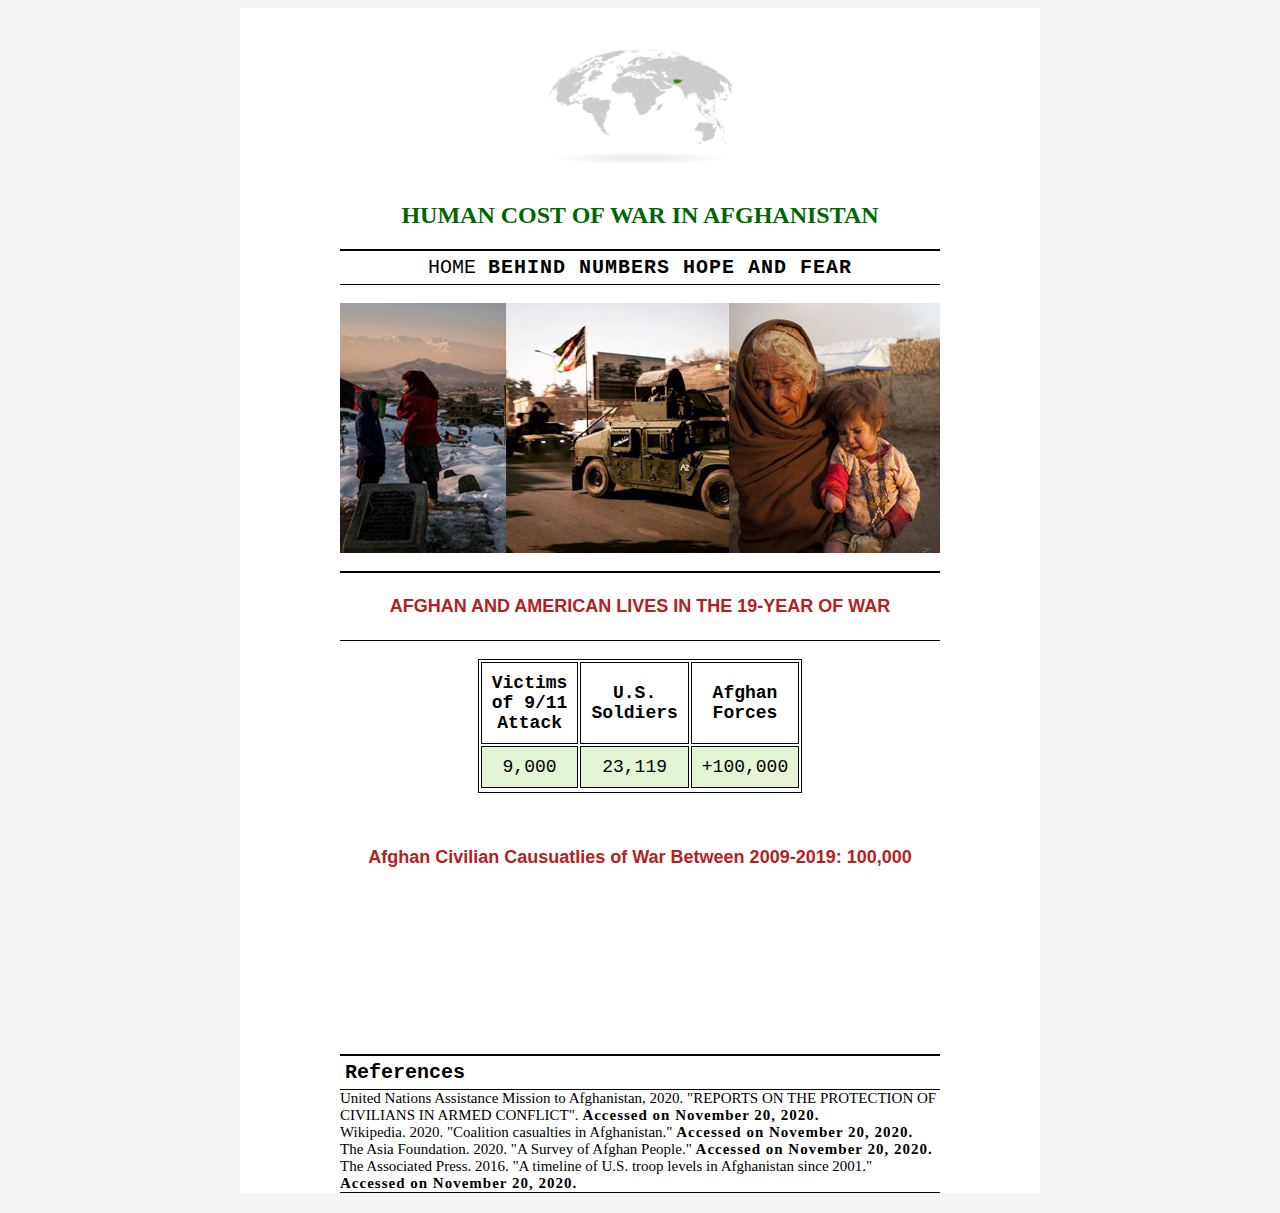
<file: index.html>
<html> 
<head> 
<title> Human Cost of Afghan War</title>  
    
    <link rel="stylesheet" href="Style.css">
    </head>
<body> 
    
    <div class="b1"> 
        
        
        
               
        <img id="logo" src="Photo/afg.jpg"> 

        <h2 style="text-transform: uppercase"> Human Cost of War in Afghanistan </h2>

    <ul> 
        <li> Home</li>
        <li > <a href="Dashbord/Dashbord.html"> Behind Numbers </a></li>
        <li> <a href="Hope/cor_hope.html">  Hope and Fear  </a> </li>        
        </ul>
        <br> 
        
        <img src="Photo/war.jpg"> 
        
        
         <br>  <br> 
        
          <ul> 
              
             
              
        <li> <h3>Afghan and American Lives in the 19-year of War </h3> </li>
                
        </ul>
        
        <br> 
        <table> 
        <tr> 
            

        <th> Victims of 9/11 Attack </th>
          <th> U.S. Soldiers</th>
        <th> Afghan Forces</th>
                       
            </tr>
            
            
        <td> 9,000 </td> 
        <td> 23,119 </td>
        <td> +100,000</td>    
            <tr> </tr>
            
        </table>
        
        <br> 
        <br> 
        
        <h3> Afghan Civilian Causuatlies of War Between 2009-2019: 100,000</h3>

     <svg id="graph">
    
         
    
    </svg>
           
    <div class="hidden" id="tooltip">
        <di id="year"></di>
        <div id="D" > Deaths:  </div>
        <div id="I"> Injuries:  </div>
    </div>
        
        <br> 
        <br> 
        
           <ul id="last"> 
        <li> References </li>
            
        </ul>
    <div id="ref"> 

         United Nations Assistance Mission to Afghanistan, 2020. "REPORTS ON THE PROTECTION OF CIVILIANS IN ARMED CONFLICT". <a href=" https://unama.unmissions.org/protection-of-civilians-reports"> Accessed on November 20, 2020. </a>  
         
            
        <br> 
            Wikipedia. 2020. "Coalition casualties in Afghanistan." <a href="https://en.wikipedia.org/wiki/Coalition_casualties_in_Afghanistan#:~:text=Since%20the%20start%20of%20U.S.,have%20died%20in%20hostile%20action"> Accessed on November 20, 2020.</a>
            
         <br> 
        The Asia Foundation. 2020. "A Survey of Afghan People." <a href="https://asiafoundation.org/where-we-work/afghanistan/survey/resources/#archive"> Accessed on November 20, 2020.</a>
        <br> 
           
        The Associated Press. 2016. "A timeline of U.S. troop levels in Afghanistan since 2001." <a href="https://www.militarytimes.com/news/your-military/2016/07/06/a-timeline-of-u-s-troop-levels-in-afghanistan-since-2001/">  Accessed on November 20, 2020.  </a>    
      
        </div>
        
  <script src="https://d3js.org/d3.v5.min.js"></script>
  <script src="Home.js"> </script>
      
    </div>
    </body>

</html>
</file>
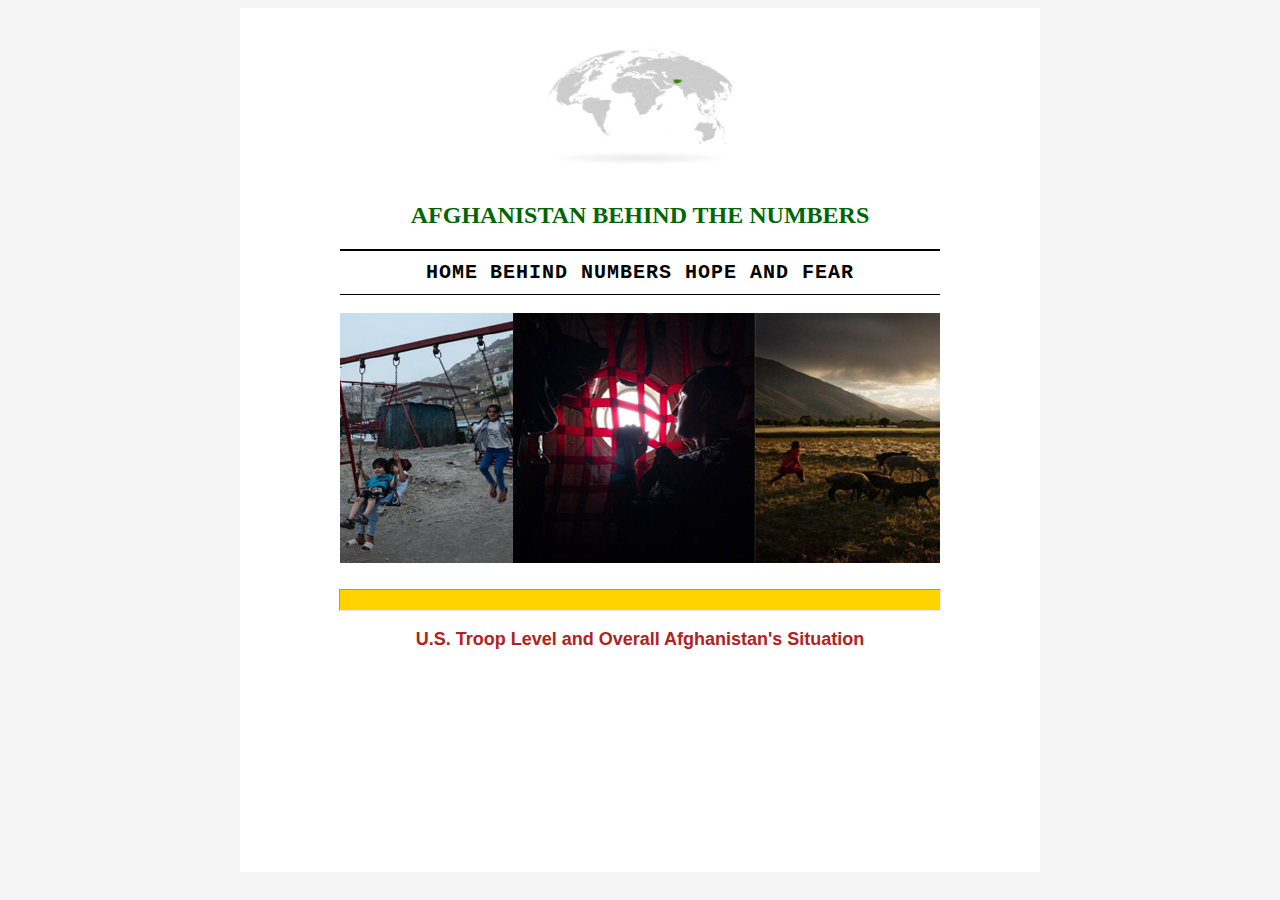
<file: Dashbord/Dashbord.html>
<html> 

<head> 
<title> Human Cost of Afghan War- Behind Numbers</title>    
    
    <link rel="stylesheet" href="Dashbord.css">
    </head>
<body> 
    
    
    <div class="b1"> 
        
               
        <img id="logo" src="../Photo/afg.jpg"> 

        <h2 style="text-transform: uppercase"> Afghanistan Behind the Numbers </h2>

    <ul> 
        <li> <a href="../index.html"> Home</a></li>
        
        <li > <a href="/Dashbord/Dashbord.html"> Behind Numbers </a></li>
        <li> <a href="../Hope/cor_hope.html">  Hope and Fear </a> </li>        
        </ul>
        <br> 
        
        <img src="../Photo/Afghan.jpg"> 
        
         <br>  <br> 
        
        <hr> 
      <h3> U.S. Troop Level and Overall Afghanistan's Situation </h3> 
   
        
    <br> 
        <br>
    
     <svg id="graph">
    
         
    
    </svg>
           
<br> <br> 
    
  <script src="https://d3js.org/d3.v5.min.js"></script>
  <script src="Dashbord.js"></script>
        
    </div>
    </body>

</html>
</file>
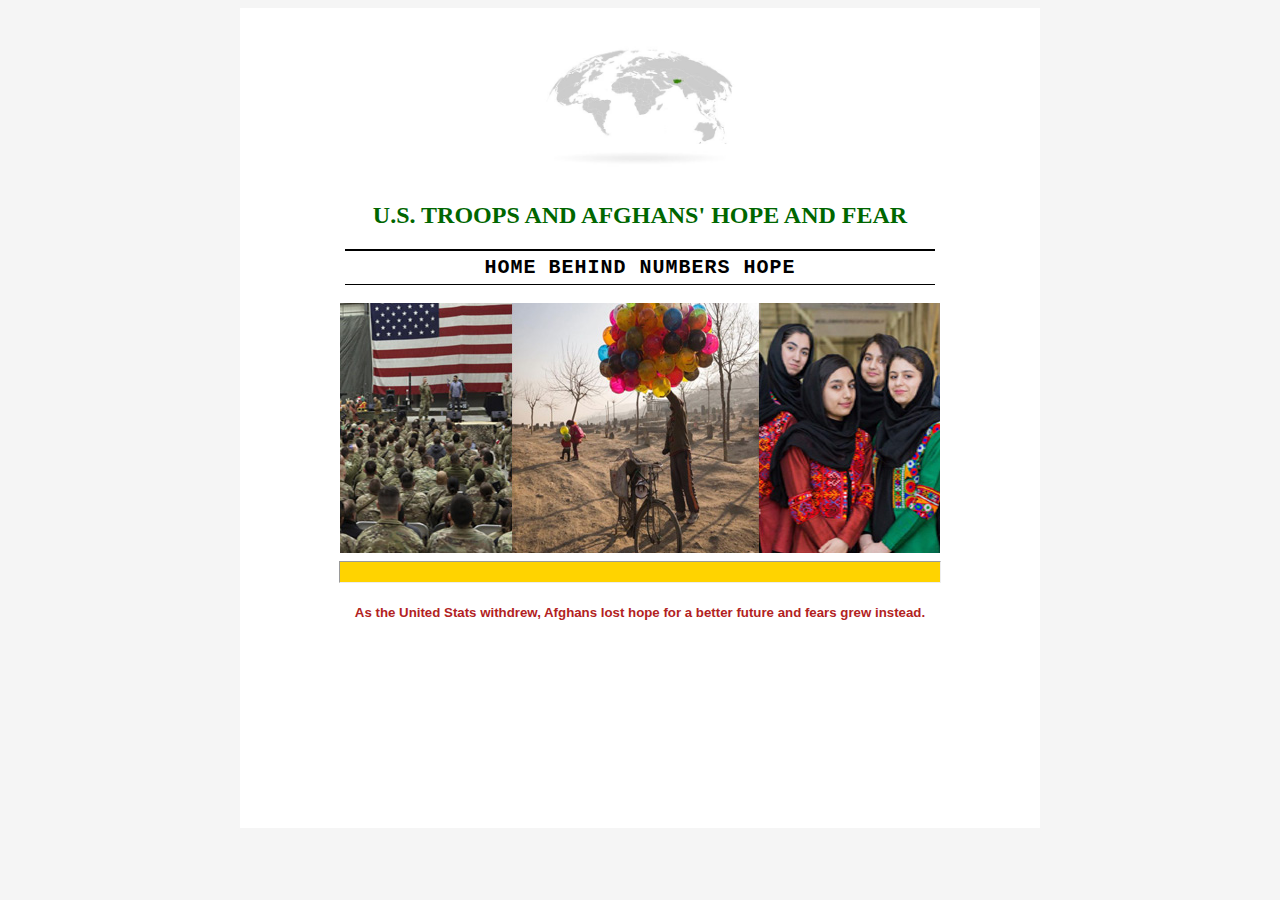
<file: Hope/cor_hope.html>
<htm> 
<head> 
    
    <title> US Troop vs Hope</title>
    
<link rel="stylesheet" href="cor_hope.css">
    
    </head>
<body> 
    
    <div class="b1"> 
    
    
                    
        <img id="logo" src="./afg.jpg"> 

        <h2 style="text-transform: uppercase"> U.S. Troops and Afghans' Hope and Fear </h2>

    <ul> 
        <li> <a href="../index.html"> Home</a></li>
        
        <li > <a href="../Dashbord/Dashbord.html"> Behind Numbers </a></li>
        <li> <a href="/Hope/cor_hope.html">  Hope </a> </li>        
        </ul>
  <br> 
        
        <img src="Hope.jpg"> 
        
         <br>   
             <hr>  
              
        <h5> As the United Stats withdrew, Afghans lost hope for a better future and fears grew instead.
                 </h5>

   
       <svg id="graph"  class="line">
    <div class="line">  </div>
    </svg>
        

        
        
<br> <br>
    
  <script src="https://d3js.org/d3.v5.min.js"></script>
  <script src="cor_hope.js"></script>
   
              </div>
    </body>
</htm>
</file>
<file: Style.css>
#h3{text-align: center; font-family: cursive; font-weight: 200px; text-transform: uppercase;}

body {background-color:whitesmoke; font-family: "Courier New", monospace
     }
#1{font-size: 2px
    
} 
#logo { width: 200px; height:150px; margin-top: 20px;}

.b1 { margin-left: auto; margin-right: auto; margin-bottom: 20px; margin-top: auto; background-color: white; max-width:800px;  min-width: 1200 px; height: auto; text-align: center; padding-top: 4px;
}

ul { width: 590px; padding: 5px;; margin: 0px auto 0px auto; border-top: 2px solid ; border-bottom: 1px solid #000; text-align: center; text-transform: uppercase; font-size:20px;word-spacing:normal;  
     
}  
li {display: inline;
}

p {text-align: center}
    

a {color: black; text-decoration-line: none; text-decoration-color: black; text-decoration: none; letter-spacing: 1px; font-weight: bold
    
}
a:active, a.on {color:#cc3333; background-color: white
}

table { 
            margin: 0 auto; 
            font-size: large; 
            border: 1px solid black; 
        } 
  
h2 { 
            text-align: center; 
            color: #006600; 
            font-size: x-large; 
            font-family: 'Gill Sans',  
                'Gill Sans MT', ' Calibri',  
                'Trebuchet MS', 'sans-serif'; 
        } 
  
        td { 
            background-color: #E4F5D4; 
            border: 1px solid black; 
        } 
  
        th, 
        td { 
            font-weight: bold; 
            border: 1px solid black; 
            padding: 10px; 
            text-align: center; height: 20px;  
        } 
        td { 
            font-weight: lighter; height: 10px; width: 20px; 
        }
h3 {color:firebrick; 
    font-size:large; 
font-family:sans-serif; 
        } 
#graph{ text-align: center;


}

#tooltip.hidden
{
    display:none;
}

#tooltip
{
    position:absolute;
    width:200px;
    height:auto;
    padding:10px;
    background-color:white;
    border-radius:10px;
    box-shadow: 4px 4px 10px rgba(0,0,0,0.4);
    pointer-events:none;
}


#year
{
  font-size:30px;  
}

#D
{
  font-size:60px; color: red;
}

#I
{
    font-size:30px;
}

circle
{
    fill:black;
}


.label
{
    font-size:20px;
}

 
#last{ text-align: left; text-transform: none; font-weight: bold;
    
    
}
#ref{width: 600px; margin: 0px auto 0px auto; border-bottom: 1px solid #000; text-align: left;font-size:15px; font-family: cursive;}
</file>
<file: Dashbord/Dashbord.css>
#h3{text-align: center; font-family: cursive; font-weight: 200px; text-transform: uppercase;}

body {background-color:whitesmoke; font-family: "Courier New", monospace
     }
#1{font-size: 2px
    
} 
#logo { width: 200px; height:150px; margin-top: 20px;}

.b1 { margin-left: auto; margin-right: auto; margin-bottom: 20px; margin-top: auto; background-color: white; max-width:800px;  min-width: 1200 px; height: auto; text-align: center; padding-top: 4px;
}

ul { width: 580px; padding: 10px; margin: 0px auto 0px auto; border-top: 2px solid ; border-bottom: 1px solid #000; text-align: center; text-transform: uppercase; font-size:20px;   
     
}  
li {display: inline;
}

p {text-align: center}
    

a {color: black; text-decoration-line: none; text-decoration-color: black; text-decoration: none; letter-spacing: 1px; font-weight: bold
    
}
a:active, a.on {color:#cc3333; background-color: white
}

table { 
            margin: 0 auto; 
            font-size: large; 
            border: 1px solid black; 
        } 
  
h2 { 
            text-align: center; 
            color: #006600; 
            font-size: x-large; 
            font-family: 'Gill Sans',  
                'Gill Sans MT', ' Calibri',  
                'Trebuchet MS', 'sans-serif'; 
        } 
  
        td { 
            background-color: #E4F5D4; 
            border: 1px solid black; 
        } 
  
        th, 
        td { 
            font-weight: bold; 
            border: 1px solid black; 
            padding: 10px; 
            text-align: center; height: 20px;  
        } 
        td { 
            font-weight: lighter; height: 10px; width: 20px; 
        }
h3 {
            color:firebrick; 
            font-size:large; 
            font-family: sans-serif; 
        } 
hr {height:20px; width: 600px; background-color:	#FFD300}

#graph{ text-align: center;


}

#tooltip.hidden
{
    display:none;
}

#tooltip
{
    position:absolute;
    width:300px;
    height:auto;
    padding:10px;
    background-color:white;
    border-radius:10px;
    box-shadow: 4px 4px 10px rgba(0,0,0,0.4);
    pointer-events:none;
}


#year
{
  font-size:30px;  
}

#D
{
  font-size:60px;  
}

#I
{
    font-size:30px;
}

circle
{
    fill:black;
}


.label
{
    font-size:20px;
}

.off
{
  opacity:.1;  
}
#last{ text-align: left;
    
    
}
#ref{text-align: left;}


path.hope{
fill: none;    
}
.hope

{ fill:#7D3C98;
}

path.fear{ fill:none;   
    
}
.line{ 
    
}

.fear
{
    fill:red;
}
path.fear{ fill:none;
    
}
path.us_troop_level{ fill:none;

}
.us_troop_level{
    
    fill:black;
}

path.insecurity{ fill:none;
    
    
}
.insecurity{
    
    fill:orange; 
}


path.air{ fill:none;
    
    
}

.air{ fill: #7A1A1A;   
    
}


path.corruption{ fill:none;
    
    
}
.corruption{
    
    fill:#0BFADE; 
}

.off
{
    opacity:.1;
}
.off,.fade
{
    opacity:.1;
}
</file>
<file: Hope/cor_hope.css>
#h3{text-align: center; font-family: cursive; font-weight: 200px; text-transform: uppercase;}

body {background-color:whitesmoke; font-family: "Courier New", monospace
     }
#1{font-size: 2px
    
} 
#logo { width: 200px; height:150px; margin-top: 20px;}

.b1 { margin-left: auto; margin-right: auto; margin-bottom: 20px; margin-top: auto; background-color: white; max-width:800px;  min-width: 1200 px; height: auto; text-align: center; padding-top: 4px;
}

ul { width: 580px; padding: 5px; margin: 0px auto 0px auto; border-top: 2px solid ; border-bottom: 1px solid #000; text-align: center; text-transform: uppercase; font-size:20px;   
     
}  
li {display: inline;
}

p {text-align: center}
    

a {color: black; text-decoration-line: none; text-decoration-color: black; text-decoration: none; letter-spacing: 1px; font-weight: bold
    
}
a:active, a.on {color:#cc3333; background-color: white
}

table { 
            margin: 0 auto; 
            font-size: large; 
            border: 1px solid black; 
        } 
  
h2 { 
            text-align: center; 
            color: #006600; 
            font-size: x-large; 
            font-family: 'Gill Sans',  
                'Gill Sans MT', ' Calibri',  
                'Trebuchet MS', 'sans-serif'; 
        } 
  
        td { 
            background-color: #E4F5D4; 
            border: 1px solid black; 
        } 
  
        th, 
        td { 
            font-weight: bold; 
            border: 1px solid black; 
            padding: 10px; 
            text-align: center; height: 20px;  
        } 
        td { 
            font-weight: lighter; height: 10px; width: 20px; 
        }
h5 {
            color:firebrick; 
            font-size:; 
            font-family: sans-serif; 
        } 
#graph{ text-align: center;


}

#tooltip.hidden
{
    display:none;
}

#tooltip
{
    position:absolute;
    width:300px;
    height:auto;
    padding:10px;
    background-color:white;
    border-radius:10px;
    box-shadow: 4px 4px 10px rgba(0,0,0,0.4);
    pointer-events:none;
}

#Fear{ font-size: 30px}

#Hope{ font-size: 30px;}

#Troop{ font-size: 30px

}


.label
{
    font-size:20px;
}

.off
{
  opacity:.1;  
}

.off,.fade
{
    opacity:.1;
}
#last{ text-align: left;
 
}
#ref{text-align: left;}

path.hope{
fill: none;    
}
.hope

{ fill:#7D3C98;
}

path.fear{ fill:none; 
    
    
}
.line{ 
    
}

.fear
{
    fill:red;
}

path.us_troop_level{ fill:none;


}
.us_troop_level{
    
    fill:black;
}
hr {height:20px; width: 600px; background-color:	#FFD300}
</file>
